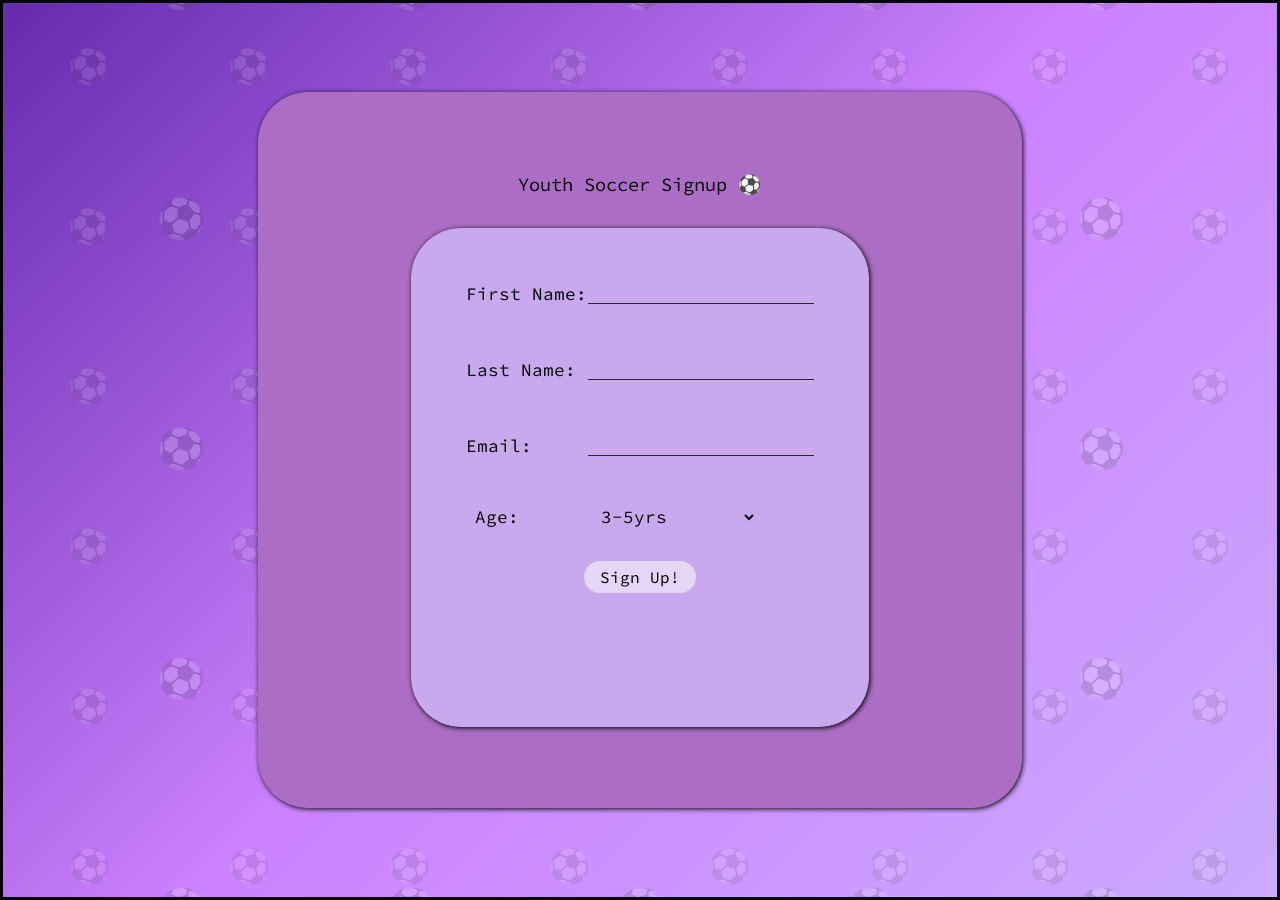
<file: public/index.html>
<html lang="en">
  <head>
    <meta charset="UTF-8" />
    <meta name="viewport" content="width=device-width, initial-scale=1.0" />
    <link rel="preconnect" href="https://fonts.googleapis.com" />
    <link rel="preconnect" href="https://fonts.gstatic.com" crossorigin />
    <link
      href="https://fonts.googleapis.com/css2?family=Source+Code+Pro:ital,wght@0,200..900;1,200..900&display=swap"
      rel="stylesheet"
    />
    <link rel="stylesheet" href="styles.css" />
    <title>Soccer Signup</title>
  </head>
  <body>
    <section class="formHome">
      <section class="signup">
        <h1>Youth Soccer Signup ⚽</h1>
        <form action="/signup" method="POST">
          <div>
            <label for="firstname" id="firstname">First Name: </label>
            <input type="text" name="firstname" id="firstnameinput" required />
          </div>
          <div>
            <label for="lastname" id="lastname">Last Name:</label>
            <input type="text" name="lastname" id="lastnameinput" required />
          </div>
          <div>
            <label for="email" id="email">Email:</label>
            <input type="text" name="email" id="emailinput" required />
          </div>
          <div>
            <label for="age" id="age">Age:</label>
            <select name="age" id="age">
              <option value="3-5">3-5yrs</option>
              <option value="3-5">6-8yrs</option>
              <option value="3-5">9-11yrs</option>
              <option value="3-5">12-teen</option>
            </select>
          </div>
          <button type="submit">Sign Up!</button>
        </form>
      </section>
    </section>
  </body>
</html>
</file>
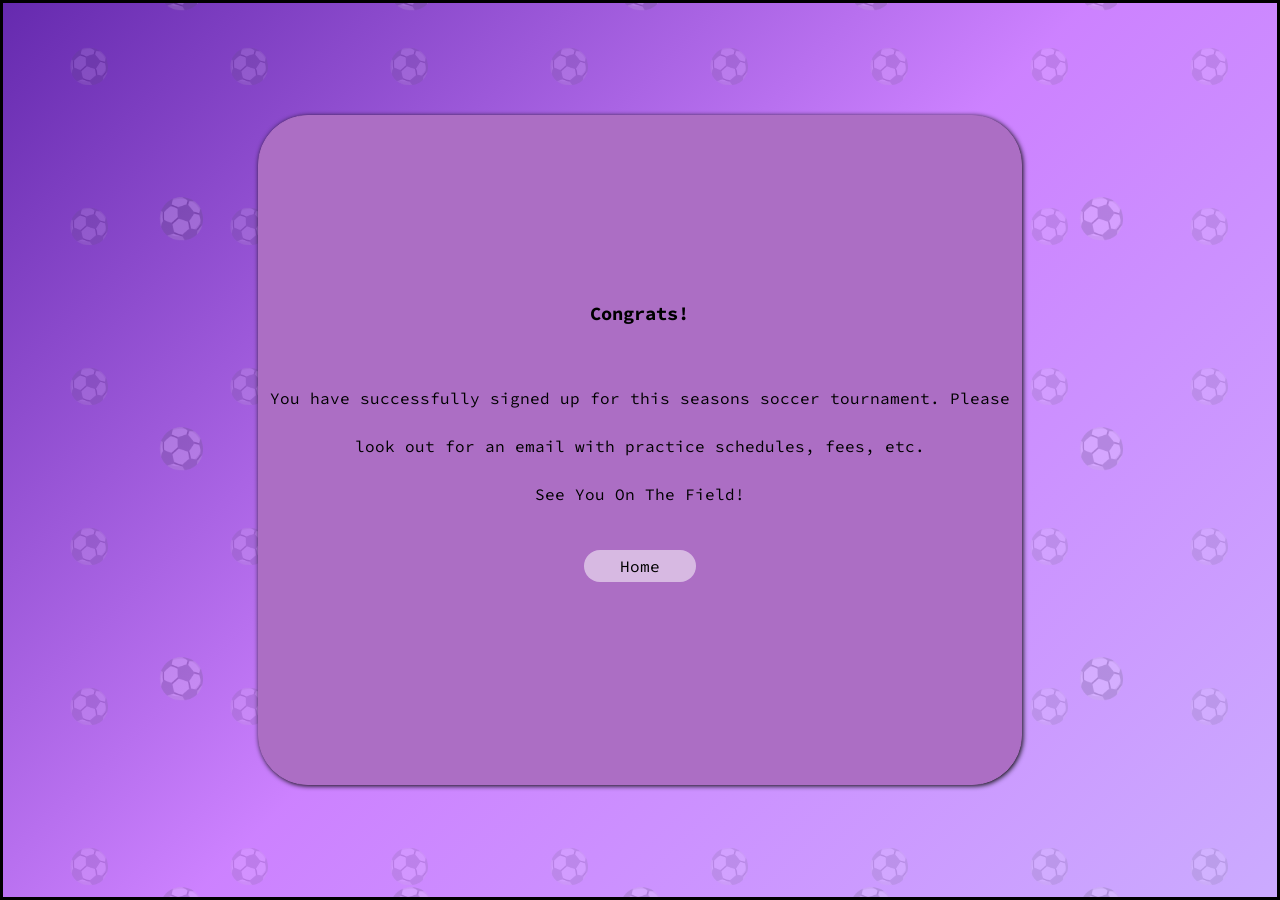
<file: public/success.html>
<html lang="en">
  <head>
    <meta charset="UTF-8" />
    <meta name="viewport" content="width=device-width, initial-scale=1.0" />
    <link rel="preconnect" href="https://fonts.googleapis.com" />
    <link rel="preconnect" href="https://fonts.gstatic.com" crossorigin />
    <link
      href="https://fonts.googleapis.com/css2?family=Source+Code+Pro:ital,wght@0,200..900;1,200..900&display=swap"
      rel="stylesheet"
    />
    <link rel="stylesheet" href="success.css" />
    <title>Soccer Signup</title>
  </head>
  <body>
    <section class="success">
      <section class="signedup">
        <h1>Congrats!</h1>
        <p>
          You have successfully signed up for this seasons soccer tournament.
          Please look out for an email with practice schedules, fees, etc.
        </p>
        <span>See You On The Field!</span>
        <button class="homebtn">Home</button>
      </section>
    </section>
    <script src="index.js"></script>
  </body>
</html>
</file>
<file: public/styles.css>
* {
  margin: 0;
  padding: 0;
  font-family: "Source Code Pro", "sans-serif";
  box-sizing: border-box;
}

h1 {
  font-weight: 400;
}

.formHome {
  width: 100%;
  height: 100vh;
  border: 3px solid black;
  background: linear-gradient(
    149deg,
    rgba(72, 1, 159, 0.84),
    rgba(196, 108, 255, 0.855),
    rgba(189, 148, 255, 0.788)
  );
  display: flex;
  justify-content: center;
  align-items: center;
  background-image:
    url("data:image/svg+xml,%3Csvg xmlns='http://www.w3.org/2000/svg' width='160' height='160'%3E%3Ctext x='65' y='75' font-size='34' opacity='0.12'%3E%E2%9A%BD%3C/text%3E%3C/svg%3E"),
    url("data:image/svg+xml,%3Csvg xmlns='http://www.w3.org/2000/svg' width='200' height='200'%3E%3Ctext x='80' y='110' font-size='34' opacity='0.18'%3E%E2%9A%BD%3C/text%3E%3C/svg%3E"),
    linear-gradient(
      135deg,
      rgb(72, 1, 159, 0.84),
      rgba(196, 108, 255, 0.855),
      rgb(189, 148, 255, 0.788)
    );
  background-size:
    160px 160px,
    230px 230px,
    cover;
  background-position:
    0px 0px,
    center;
  background-repeat: repeat, repeat, no-repeat;
}

.signup {
  border: 1px solid #ac6ec4;
  border-radius: 50px;
  width: 60%;
  height: 80%;
  display: flex;
  background-color: #ac6ec4;
  box-shadow: 1px 1px 5px #0a0a0a;
  justify-content: center;
  align-items: center;
  flex-direction: column;
  cursor: pointer;
  /* margin: 0 auto; */
}

form {
  border: 1px solid #c8a9ee;
  border-radius: 50px;
  width: 60%;
  height: 70%;
  display: flex;
  background-color: #c8a9ee;
  box-shadow: 1px 1px 5px black;
  flex-direction: column;
  align-items: center;
  flex-wrap: wrap;
  margin-top: 2rem;
}

div {
  margin-top: 3rem;
}

div label {
  display: inline-block;
  margin-right: 1rem;
  white-space: nowrap;
  width: 6rem;
  font-size: 1.1rem;
  /* border: 2px solid green; */
}

div input {
  border: none;
  border-bottom: 1px solid rgb(39, 39, 39);
  background-color: #c8a9ee;
  height: 1.7rem;
  box-sizing: border-box;
  padding: 0.8rem 0 0.3rem;
  font-size: 1.1rem;
}

select {
  border: none;
  width: 10rem;
  margin-right: 3rem;
  font-size: 1.1rem;
  background-color: #c8a9ee;
}

button {
  margin-top: 2rem;
  width: 7rem;
  height: 2rem;
  font-size: 1rem;
  cursor: pointer;
  border: none;
  border-radius: 9999px;
  background-color: rgba(255, 255, 255, 0.523);
  transition: transform 0.3s ease;
}

button:hover {
  transform: translateY(-3px);
}

input:focus {
  outline: none;
  border: none;
  border-bottom: 1px solid rgb(39, 39, 39);
}
</file>
<file: public/success.css>
* {
  margin: 0;
  padding: 0;
  font-family: "Source Code Pro", "sans-serif";
  box-sizing: border-box;
}

h1 {
  position: relative;
  bottom: 2rem;
}

.success {
  width: 100%;
  height: 100vh;
  border: 3px solid black;
  background: linear-gradient(
    149deg,
    rgba(72, 1, 159, 0.84),
    rgba(196, 108, 255, 0.855),
    rgba(189, 148, 255, 0.788)
  );
  display: flex;
  justify-content: center;
  align-items: center;
  background-image:
    url("data:image/svg+xml,%3Csvg xmlns='http://www.w3.org/2000/svg' width='160' height='160'%3E%3Ctext x='65' y='75' font-size='34' opacity='0.12'%3E%E2%9A%BD%3C/text%3E%3C/svg%3E"),
    url("data:image/svg+xml,%3Csvg xmlns='http://www.w3.org/2000/svg' width='200' height='200'%3E%3Ctext x='80' y='110' font-size='34' opacity='0.18'%3E%E2%9A%BD%3C/text%3E%3C/svg%3E"),
    linear-gradient(
      135deg,
      rgb(72, 1, 159, 0.84),
      rgba(196, 108, 255, 0.855),
      rgb(189, 148, 255, 0.788)
    );
  background-size:
    160px 160px,
    230px 230px,
    cover;
  background-position:
    0px 0px,
    center;
  background-repeat: repeat, repeat, no-repeat;
}

.signedup {
  border: 1px solid #ac6ec4;
  border-radius: 50px;
  width: 60%;
  height: 75%;
  display: flex;
  background-color: #ac6ec4;
  box-shadow: 1px 1px 5px #0a0a0a;
  justify-content: center;
  align-items: center;
  flex-direction: column;
  line-height: 3;
  text-align: center;
  cursor: pointer;
}

.homebtn {
  margin-top: 2rem;
  width: 7rem;
  height: 2rem;
  font-size: 1rem;
  cursor: pointer;
  border: none;
  border-radius: 9999px;
  background-color: rgba(255, 255, 255, 0.523);
  transition: transform 0.3s ease;
}

.homeBtn:hover {
  transform: translateY(-3px);
}
</file>
